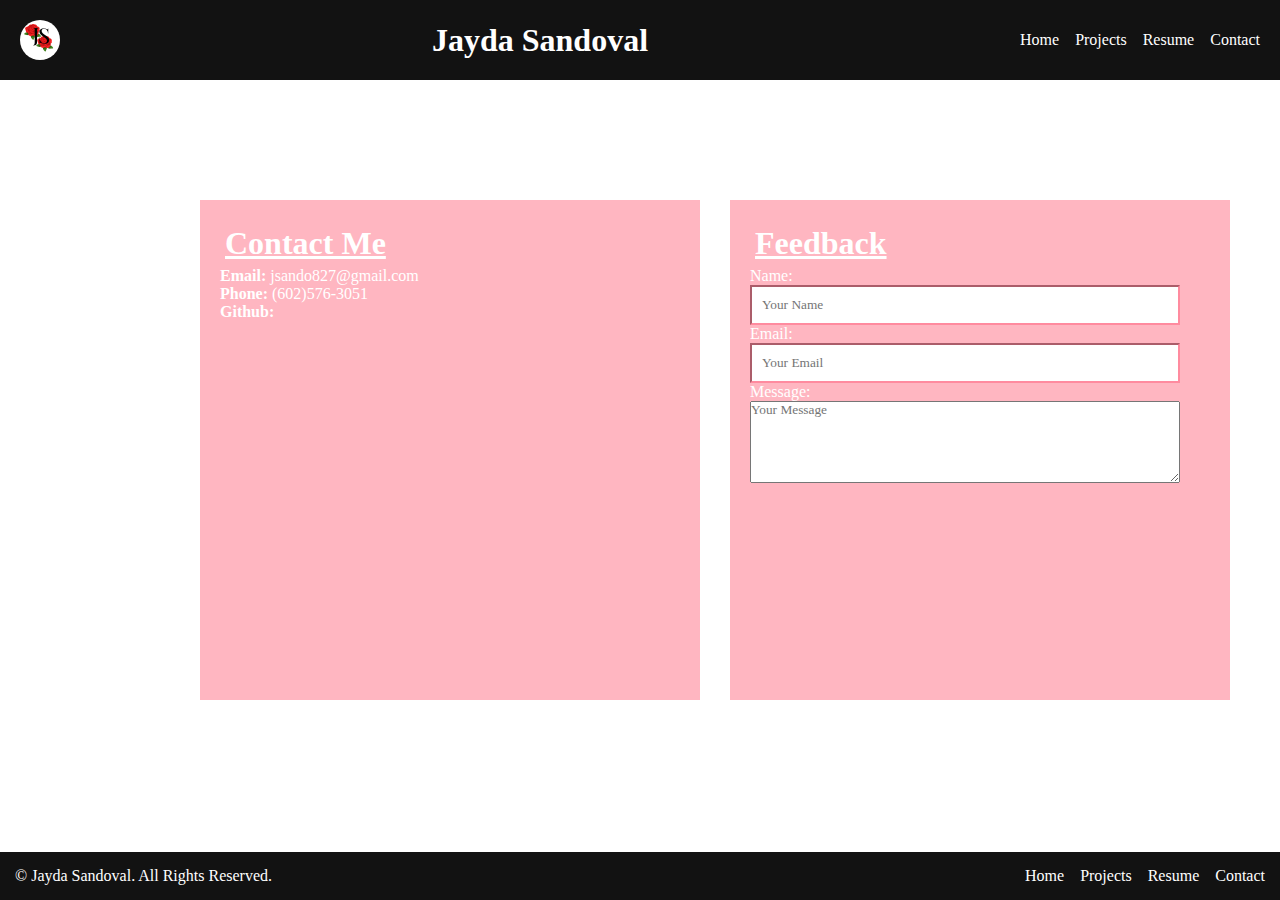
<file: Index.html>
<!DOCTYPE html>
<html lang="en">
<head>
    <meta charset="UTF-8">
    <meta name="viewport" content="width=device-width, initial-scale=1.0">
    <link rel="stylesheet" href="Index.css"/>
    <title>Contact</title>
</head>
<body>
     <header>
        <nav>
            <img id="logo" src="Images/f.png" alt="logo"/>
            <h1>Jayda Sandoval</h1>
            <ul class="nav-bar">
                <li><a href="Index.html">Home</a></li>
                <li><a href="#projects">Projects</a></li>
                <li><a href="#resume">Resume</a></li>
                <li><a href="index.html">Contact</a></li>
            </ul>
        </nav>
    </header>
    <main class="grid">
        <div class="box1">
            <h1 class="titles">Contact Me</h1>
            <p><strong>Email: </strong>jsando827@gmail.com</p>
            <p><strong>Phone: </strong>(602)576-3051</p>
            <p><strong>Github: </strong> </p>
            <p></p>
        </div>
        <div class="box2">
            <h1 class="titles">Feedback</h1>
            <form>
                <label>Name: </label>
                <br/>
                <input type="text" name="name" placeholder="Your Name" required>
                <br/>
                <label>Email: </label>
                <br/>
                <input type="email" name="email" placeholder="Your Email" required>
                <br/>
                <label>Message: </label>
                <br/>
                <textarea id="message" name="message" placeholder="Your Message" rows="5"required></textarea>
                <br/>
            </form>
        </div>
    </main>
    <footer>
        <nav>
            &copy; Jayda Sandoval. All Rights Reserved.
             <ul class="nav-bar">
                <li><a href="Index.html">Home</a></li>
                <li><a href="#projects">Projects</a></li>
                <li><a href="#resume">Resume</a></li>
                <li><a href="index.html">Contact</a></li>
            </ul>
        </nav>
    </footer>
</body>

</html>
</file>
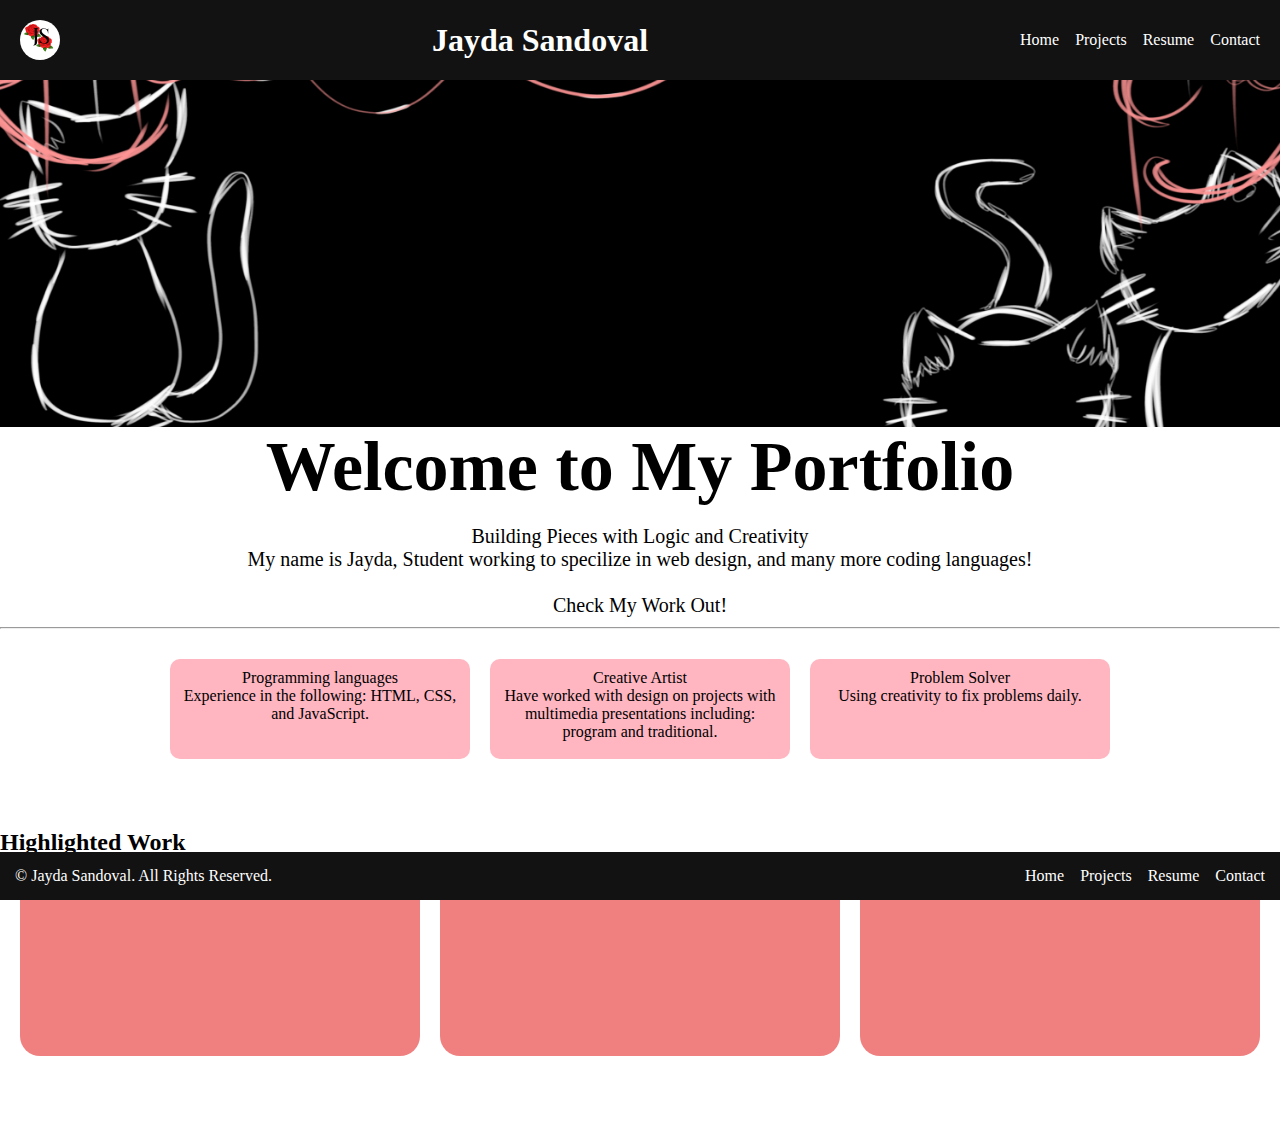
<file: index.html>
<!DOCTYPE html>
<html lang="en">
<head>
    <meta charset="UTF-8">
    <meta name="viewport" content="width=device-width, initial-scale=1.0">
    <link rel="stylesheet" href="index.css"/>
    <title>Jayda Sandoval's Portfolio</title>
</head>
<body>
    <!--Header Area-->
    <header>
        <nav>
            <img id="logo" src="Images/f.png" alt="logo"/>
            <h1>Jayda Sandoval</h1>
            <ul class="nav-bar">
                <li><a href="index.html">Home</a></li>
                <li><a href="#projects">Projects</a></li>
                <li><a href="#resume">Resume</a></li>
                <li><a href="Index.html">Contact</a></li>
            </ul>
        </nav>
    </header>
   <main class="container">
       <section class="cat1">
            <img src="Images/image0.png" title="background-cat" alt="background" width="100%"/>
        </section>
        <section class="stuff">
            <div class="hero">
                <img>
                <h1 id="title1">Welcome to My Portfolio</h1>
                <br/>
                <p class="para1">Building Pieces with Logic and Creativity
                    <br/>
                    My name is Jayda, Student working to specilize in web design, and many more coding languages!
                    <br></br>
                    Check My Work Out!
                </p>
            </div>
        </section>
        <hr/>
        <section class="cards">
            <div class="card1">Programming languages
                <p>Experience in the following: HTML, CSS, and JavaScript.</p>
            </div>
            <div class="card2">Creative Artist
                <p>Have worked with design on projects with multimedia presentations including: program and traditional.</p>
            </div>
            <div class="card3">Problem Solver
                <p>Using creativity to fix problems daily.</p>
            </div>
        </section>
        <h2>Highlighted Work</h2>
        <section class="projects">
            <div class="pro1">The Grid Times</div>
            <div class="pro2">Calculator</div>
            <div class="pro3">Guess Game</div>
        </section>
   </main>
    <footer>
        <nav>
            &copy; Jayda Sandoval. All Rights Reserved.
             <ul class="nav-bar">
                <li><a href="index.html">Home</a></li>
                <li><a href="#projects">Projects</a></li>
                <li><a href="#resume">Resume</a></li>
                <li><a href="Index.html">Contact</a></li>
               <!--  <li class="git"><a href="https://github.com/JaydaSandoval" target="_blank">
                    <img src="Images\github.png" alt="github"/>
                    Github
                </a></li> -->
            </ul>
        </nav>
    </footer>
</body>
</html>
</file>
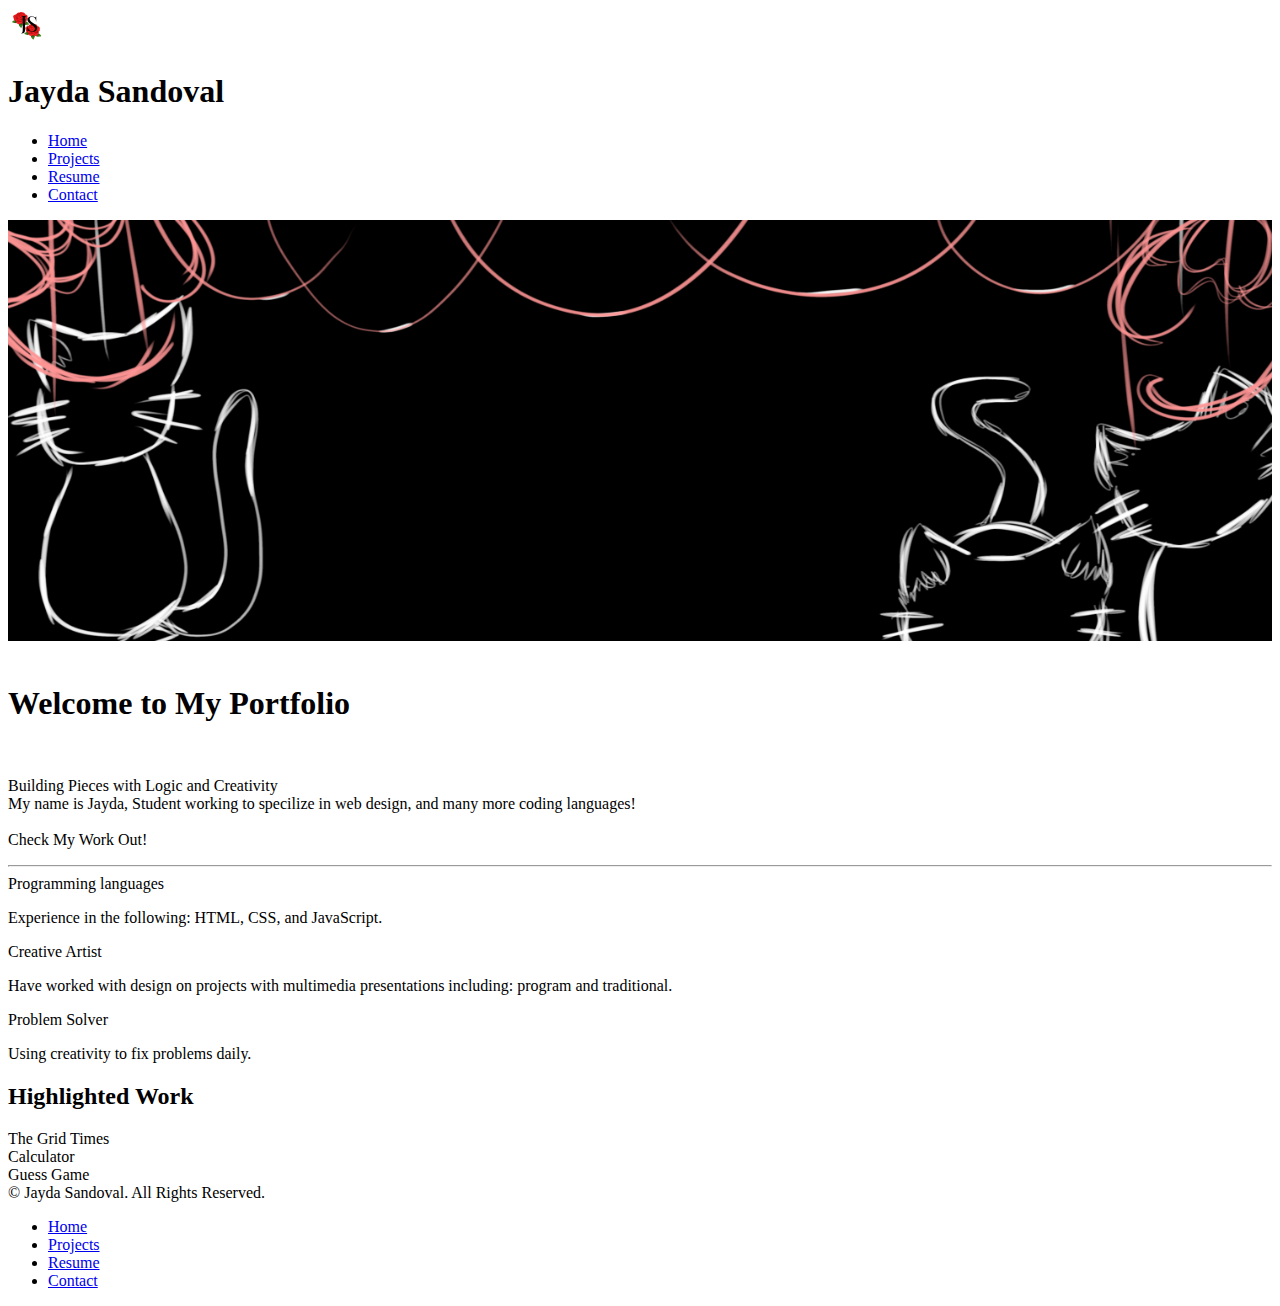
<file: index1.html>
<!DOCTYPE html>
<html lang="en">
<head>
    <meta charset="UTF-8">
    <meta name="viewport" content="width=device-width, initial-scale=1.0">
    <link rel="stylesheet" href="Index.html"/>
    <title>Jayda Sandoval's Portfolio</title>
</head>
<body>
    <!--Header Area-->
    <header>
        <nav>
            <img id="logo" src="Images/f.png" alt="logo"/>
            <h1>Jayda Sandoval</h1>
            <ul class="nav-bar">
                <li><a href="Index.html">Home</a></li>
                <li><a href="#projects">Projects</a></li>
                <li><a href="#resume">Resume</a></li>
                <li><a href="index.html">Contact</a></li>
            </ul>
        </nav>
    </header>
   <main class="container">
       <section class="cat1">
            <img src="Images/image0.png" title="background-cat" alt="background" width="100%"/>
        </section>
        <section class="stuff">
            <div class="hero">
                <img>
                <h1 id="title1">Welcome to My Portfolio</h1>
                <br/>
                <p class="para1">Building Pieces with Logic and Creativity
                    <br/>
                    My name is Jayda, Student working to specilize in web design, and many more coding languages!
                    <br></br>
                    Check My Work Out!
                </p>
            </div>
        </section>
        <hr/>
        <section class="cards">
            <div class="card1">Programming languages
                <p>Experience in the following: HTML, CSS, and JavaScript.</p>
            </div>
            <div class="card2">Creative Artist
                <p>Have worked with design on projects with multimedia presentations including: program and traditional.</p>
            </div>
            <div class="card3">Problem Solver
                <p>Using creativity to fix problems daily.</p>
            </div>
        </section>
        <h2>Highlighted Work</h2>
        <section class="projects">
            <div class="pro1">The Grid Times</div>
            <div class="pro2">Calculator</div>
            <div class="pro3">Guess Game</div>
        </section>
   </main>
    <footer>
        <nav>
            &copy; Jayda Sandoval. All Rights Reserved.
             <ul class="nav-bar">
                <li><a href="Index.html">Home</a></li>
                <li><a href="#projects">Projects</a></li>
                <li><a href="#resume">Resume</a></li>
                <li><a href="index.html">Contact</a></li>
               <!--  <li class="git"><a href="https://github.com/JaydaSandoval" target="_blank">
                    <img src="Images\github.png" alt="github"/>
                    Github
                </a></li> -->
            </ul>
        </nav>
    </footer>
</body>
</html>
</file>
<file: Index.css>
/*Contact HTML CSS*/

*{
    box-sizing: border-box;
    padding: 0;
    margin: 0;
    font-family: serif;
}

/*Header CSS*/
header{
    background-color: rgb(18, 18, 18);
    color: white;
    padding: 20px;
    position: fixed;
    width: 100%;
    }

#logo{
    border-radius: 100%;
}

nav{
    display: flex;
    justify-content: space-between;
    align-items: center;
}

.nav-bar{
    display: flex;
    list-style: none;
    gap: 1em;
}

a{
    text-decoration: none;
}

a:link{
    color: white;
}

a:visited{
    color: rgb(255, 255, 255);
}

a:hover{
    color:rgb(255, 188, 188)
}

.main{
    width: 100%;
}

.titles{
    text-decoration: underline;
    padding: 5px;
}

.grid{
    color: white;
    padding: 200px;
    display: grid;
    grid-template-columns: auto auto;
    justify-items: center;
    height: 900px;
    gap: 30px;
}

.box1{
    background-color: lightpink;
    width: 500px;
    grid-row: 1/2;
    padding: 20px;
}

.box2{
    background-color: lightpink;
    width: 500px;
    grid-row: 2/1;
    padding: 20px;
}

input{
    border-color: rgb(255, 139, 159);
    width: 430px;
    padding: 10px;
}

#message{
    width: 430px;
    max-width: 490px;
    max-height: 300px;
}

/*Footer CSS*/

footer{
    background-color: rgb(18, 18, 18);
    color: white;
    padding: 15px;
    position: fixed;
    bottom: 0;
    width: 100%;
}
</file>
<file: index.css>
*{
    box-sizing: border-box;
    padding: 0;
    margin: 0;
    font-family: serif;
}

/*Header CSS*/
header{
    background-color: rgb(18, 18, 18);
    color: white;
    padding: 20px;
    position: fixed;
    width: 100%;
    height: auto;
}

main{
    margin-bottom: 90px;
}

#logo{
    border-radius: 100%;
}

nav{
    display: flex;
    justify-content: space-between;
    align-items: center;
}

.nav-bar{
    display: flex;
    list-style: none;
    gap: 1em;
}

.container img {
    max-width: 100%;
    height: auto;
    display: block;
}

#title1{
    font-size: 70px;
}

.para1{
    font-size: 20px;
}

.hero{
    text-align: center;
    height: 200px;
}

a{
    text-decoration: none;
}

a:link{
    color: white;
}

a:visited{
    color: rgb(255, 255, 255);
}

a:hover{
    color:rgb(255, 188, 188)
}

.cards{
    padding: 20px;
    display: grid;
    width: 100%;
    height: 200px;
    grid-template-columns: auto auto auto;
    grid-template-rows: auto;
    text-align: center;
    justify-content: center;
}

.card1{
    border-radius: 10px;
    margin: 10px;
    padding:10px;
    width: 300px;
    height: 100px;
    grid-area: 1/1;
    background-color: lightpink;
}

.card2{
    border-radius: 10px;
    margin: 10px;
    padding:10px;
    width: 300px;
    height: 100px;
    grid-area: 1/2;
    background-color: lightpink;
}

.card3{
    border-radius: 10px;
    margin: 10px;
    padding:10px;
    width: 300px;
    height: 100px;
    grid-area: 1/3;
    background-color: lightpink;
}

.projects{
    display: flex;
    flex-wrap: wrap;
    width: auto;
    height: 200px;
    align-items: center;
    justify-content: center;
    gap: 20px;
}

.pro1{
    background: lightcoral;
    width:400px; 
    height: 200px;
    border-radius: 20px;
    text-align: center;
}

.pro2{
    background-color: lightcoral;
    width: 400px;
    height: 200px;
    border-radius: 20px;
    text-align: center;
}

.pro3{
    background-color: lightcoral;
    width: 400px;
    height: 200px;
    border-radius: 20px;
    text-align: center;
}

/*Footer CSS*/

footer{
    background-color: rgb(18, 18, 18);
    color: white;
    padding: 15px;
    position: fixed;
    bottom: 0;
    width: 100%;
}
</file>
